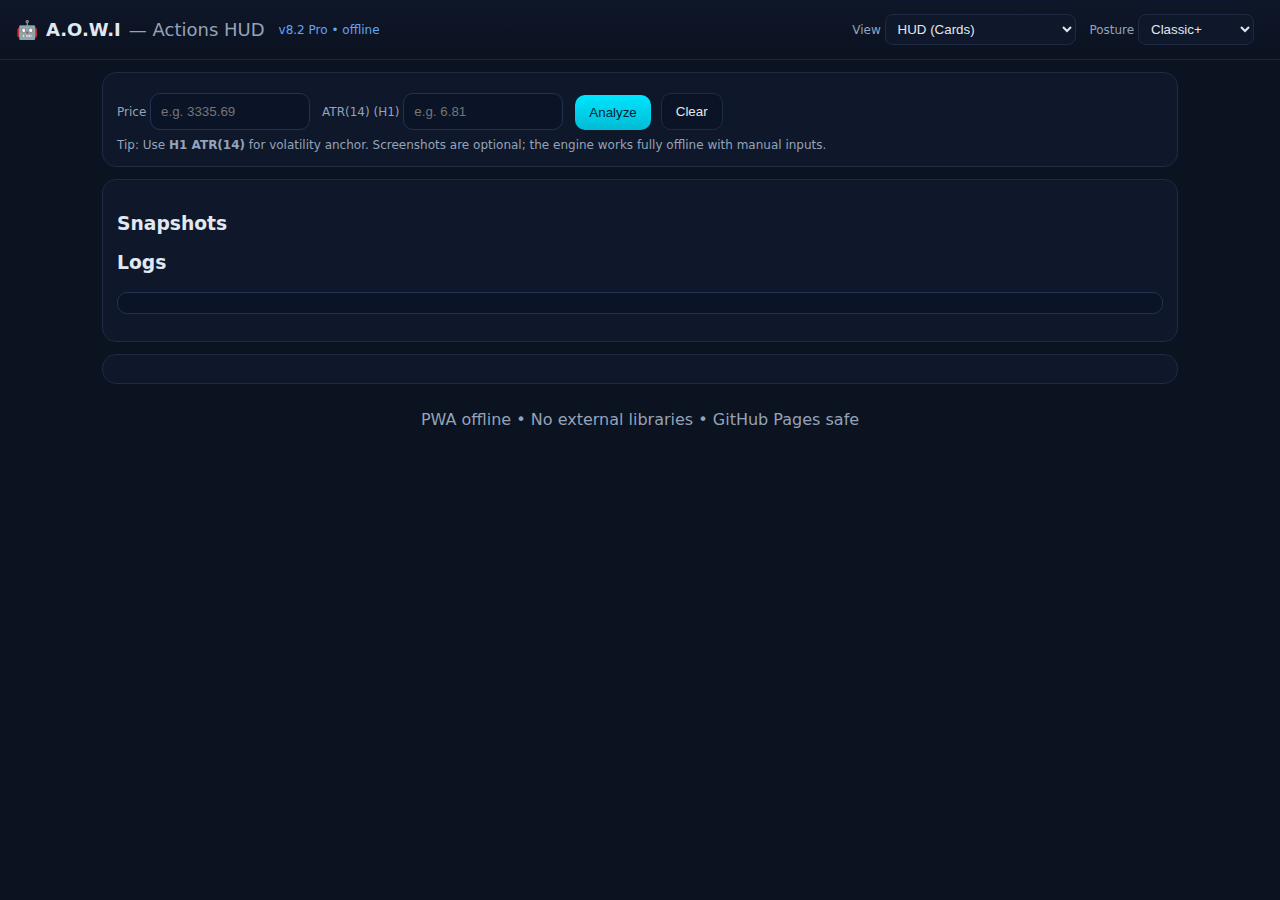
<file: index.html>
<!doctype html>
<html lang="en">
<head>
<meta charset="utf-8">
<meta name="viewport" content="width=device-width,initial-scale=1">
<title>A.O.W.I — Actions HUD • Pro v8.2 (offline)</title>
<link rel="manifest" href="manifest.json">
<link rel="icon" href="icon-192.png">
<meta name="theme-color" content="#0b1220">
<link rel="apple-touch-icon" href="icon-192.png">
<link rel="stylesheet" href="styles.css">
</head>
<body>
<header class="topbar">
  <div class="brand">
    <span class="bot">🤖</span>
    <strong>A.O.W.I</strong>
    <span class="muted">— Actions HUD</span>
    <span class="ver">v8.2 Pro • offline</span>
  </div>
  <div class="controls">
    <label>View
      <select id="viewMode">
        <option value="cards">HUD (Cards)</option>
        <option value="table">A.O.W.I Execution (Table)</option>
      </select>
    </label>
    <label>Posture
      <select id="posture">
        <option value="classic">Classic+</option>
        <option value="aggr">Aggressive</option>
        <option value="cons">Conservative</option>
      </select>
    </label>
  </div>
</header>

<main>
  <section class="panel inputs">
    <div class="row">
      <div>
        <label>Price
          <input id="price" placeholder="e.g. 3335.69" inputmode="decimal">
        </label>
      </div>
      <div>
        <label>ATR(14) (H1)
          <input id="atr" placeholder="e.g. 6.81" inputmode="decimal">
        </label>
      </div>
      <div class="btns">
        <button id="analyze" class="primary">Analyze</button>
        <button id="clear" class="ghost">Clear</button>
      </div>
    </div>
    <div class="hint">Tip: Use <b>H1 ATR(14)</b> for volatility anchor. Screenshots are optional; the engine works fully offline with manual inputs.</div>
  </section>

  <section class="panel logs">
    <h3>Snapshots</h3>
    <div id="snapshot"></div>
    <h3>Logs</h3>
    <pre id="logs"></pre>
  </section>

  <section id="cardsView" class="panel view"></section>
  <section id="tableView" class="panel view hidden"></section>
</main>

<footer class="foot">PWA offline • No external libraries • GitHub Pages safe</footer>

<script src="script.js"></script>
<script>
// PWA register
if ('serviceWorker' in navigator) {
  window.addEventListener('load', ()=>{
    navigator.serviceWorker.register('sw.js').catch(()=>{});
  });
}
</script>
</body>
</html>
</file>
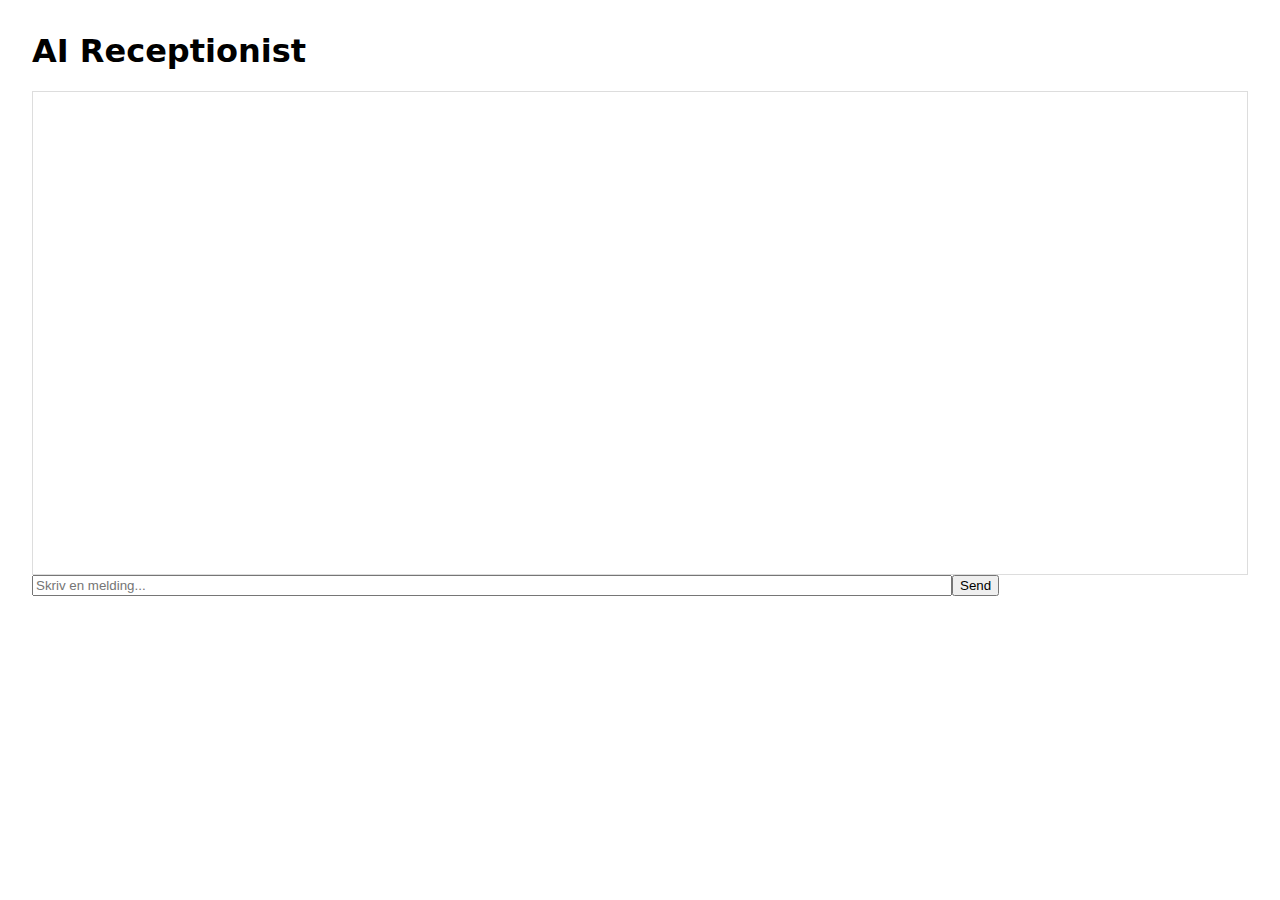
<file: apps/receptionist/static/chat.html>
<!doctype html><html><head>
<meta charset="utf-8"/><meta name="viewport" content="width=device-width, initial-scale=1"/>
<title>AI Receptionist Chat</title>
<style> body{font-family:system-ui,-apple-system,Segoe UI,Roboto,sans-serif;margin:2rem} #log{border:1px solid #ddd;padding:1rem;height:50vh;overflow:auto} .me{text-align:right;margin:.5rem 0}.bot{text-align:left;margin:.5rem 0}</style></head><body>
<h1>AI Receptionist</h1>
<div id="log"></div>
<form id="f"><input id="m" placeholder="Skriv en melding..." style="width:75%"/><button>Send</button></form>
<script> const log=document.getElementById('log'),f=document.getElementById('f'),m=document.getElementById('m'); const add=(c,t)=>{const p=document.createElement('p');p.className=c;p.textContent=t;log.appendChild(p);log.scrollTop=log.scrollHeight;} f.addEventListener('submit',async e=>{ e.preventDefault(); const msg=m.value.trim(); if(!msg) return; add('me',msg); m.value=''; const r=await fetch('/chat',{method:'POST',headers:{'Content-Type':'application/json'},body:JSON.stringify({message:msg})}); const j=await r.json(); add('bot', j.reply || '(ingen respons)'); }); </script>
</body></html>
</file>
<file: styles.css>
/* A.O.W.I Pro v8.2 — minimal, sleek HUD */
:root{
  --bg:#0b1220; --panel:#0f172a; --muted:#94a3b8;
  --accent:#00e5ff; --card:#111b33; --glow:#102a46;
  --buy:#22c55e; --sell:#ef4444; --tp:#fbbf24; --stop:#f87171;
}
*{box-sizing:border-box}
html,body{margin:0;padding:0;background:var(--bg);color:#e2e8f0;font-family:system-ui,-apple-system,Segoe UI,Roboto,Inter,Arial,sans-serif}
.topbar{display:flex;justify-content:space-between;gap:12px;align-items:center;padding:14px 16px;border-bottom:1px solid #1e293b;background:linear-gradient(180deg,#0e1629,#0b1220)}
.brand{display:flex;align-items:center;gap:8px;font-size:18px}
.brand .muted{color:var(--muted)}
.brand .ver{color:#60a5fa;font-size:12px;margin-left:6px}
.controls label{font-size:12px;color:var(--muted);margin-right:10px}
.controls select{background:#0f172a;color:#e2e8f0;border:1px solid #1f2a44;border-radius:8px;padding:6px 8px}
main{max-width:1100px;margin:12px auto;padding:0 12px;display:grid;grid-template-columns:1fr;gap:12px}
.panel{background:var(--panel);border:1px solid #1f2a44;border-radius:14px;padding:14px}
.inputs .row{display:flex;gap:12px;flex-wrap:wrap}
.inputs label{font-size:12px;color:var(--muted);display:block}
.inputs input{margin-top:6px;width:160px;background:#0b1426;border:1px solid #213252;border-radius:10px;color:#e2e8f0;padding:10px}
.btns{display:flex;gap:10px;align-items:flex-end}
button{border-radius:10px;border:1px solid #1f2a44;padding:10px 14px;background:#0b1426;color:#e2e8f0;cursor:pointer}
button.primary{background:linear-gradient(180deg,#00e5ff,#00bcd4);color:#002233;border:none}
button.ghost{background:#0b1426}
.hint{margin-top:8px;color:var(--muted);font-size:12px}
.logs pre{background:#0b1426;border:1px solid #213252;color:#a3bffa;border-radius:10px;padding:10px;max-height:160px;overflow:auto}
.view.hidden{display:none}
.card{background:var(--card);border:1px solid #1f2a44;border-radius:16px;padding:14px;margin:14px 0;box-shadow:0 0 0 0 rgba(0,0,0,0), 0 0 0 1px #0a2747 inset}
.card.glow{box-shadow:0 0 0 1px #0a2747 inset, 0 0 28px -14px var(--glow)}
.head{display:flex;justify-content:space-between;align-items:center;margin-bottom:8px}
.window{font-weight:700;font-size:18px}
.badge{background:#0a2747;color:#9bd2ff;border-radius:999px;padding:6px 10px;font-size:12px;border:1px solid #1f2a44}
.line{margin:8px 0;height:1px;background:#1f2a44}
.rowKV{display:flex;gap:12px;flex-wrap:wrap}
.kv{min-width:120px}
.kv .label{font-size:12px;color:var(--muted)}
.kv .value{font-weight:700;margin-top:4px}
.value.buy{color:var(--buy)} .value.sell{color:var(--sell)}
.value.tp{color:var(--tp)} .value.stop{color:var(--stop)}
.table{width:100%;border-collapse:collapse;font-size:14px}
.table th,.table td{padding:10px;border-bottom:1px solid #1f2a44}
.table th{color:#9bd2ff;font-weight:600;text-align:left;background:#0f1b33;position:sticky;top:0}
.table .sell{color:var(--sell);font-weight:700}
.table .buy{color:var(--buy);font-weight:700}
.foot{color:var(--muted);text-align:center;padding:14px}
</file>
